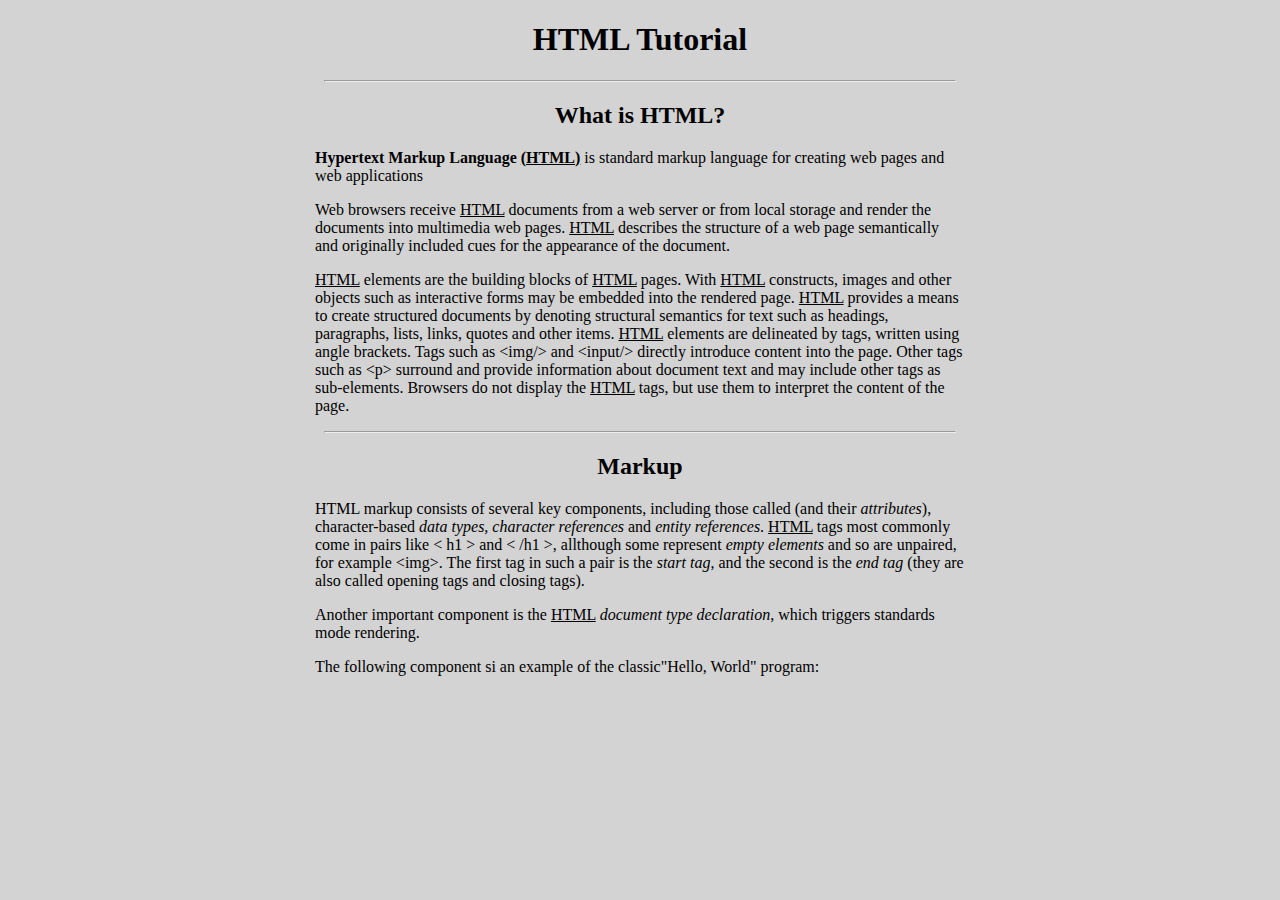
<file: index.html>
<!DOCTYPE html>
<html lang="en">
<head>
	<meta charset="UTF-8">
	<meta name="viewport" content="width=	, initial-scale=1.0">
	<title>Text Edit</title>
	<link rel = "stylesheet" href = "style.css">
</head>
<body>
	<h1>HTML Tutorial</h1>
	<hr>
	<h2>What is HTML?</h2>
	<div id = "box">
	<p><b>Hypertext Markup Language <u>(HTML)</u></b> is standard markup language for creating web pages and web applications</p>
	<p>Web browsers receive <u>HTML</u> documents from a web server or from local storage and render the documents into multimedia web pages. <u>HTML</u> describes the structure of a web page semantically and originally included cues for the appearance of the document.</p>
	<p><u>HTML</u> elements are the building blocks of <u>HTML</u> pages. With <u>HTML</u> constructs, images and other objects such as interactive forms may be embedded into the rendered page. <u>HTML</u> provides a means to create structured documents by denoting structural semantics for text such as headings, paragraphs, lists, links, quotes and other items. <u>HTML</u> elements are delineated by tags, written using angle brackets. Tags such as &ltimg/&gt and &ltinput/&gt directly introduce content into the page. Other tags such as &ltp&gt surround and provide information about document text and may include other tags as sub-elements. Browsers do not display the <u>HTML</u> tags, but use them to interpret the content of the page.</p>
	<hr>
	<h2>Markup</h2>
	<p>HTML markup consists of several key components, including those called (and their <i>attributes</i>), character-based <i>data types, character references</i> and <i>entity references</i>. <u>HTML</u> tags most commonly come in pairs like &lt h1 &gt and &lt /h1 &gt, allthough some represent <i>empty elements</i> and so are unpaired, for example &ltimg&gt. The first tag in such a pair is the <i>start tag</i>, and the second is the <i>end tag</i> (they are also called opening tags and closing tags).</p>
	<p>Another important component is the <u>HTML</u> <i>document type declaration</i>, which triggers standards mode rendering.</p>
	<p>The following component si an example of the classic"Hello, World" program:</p>
</div>
</body>
</html>
</file>
<file: style.css>
body
{
	background:lightgrey ;
}
h1
{
	text-align: center;
}
h2
{
	text-align: center;
}
hr
{
	width: 630px;
}

#box
{
	text-align: left;
	width: 650px;
	height: 500px;
	margin: auto;
}
</file>
